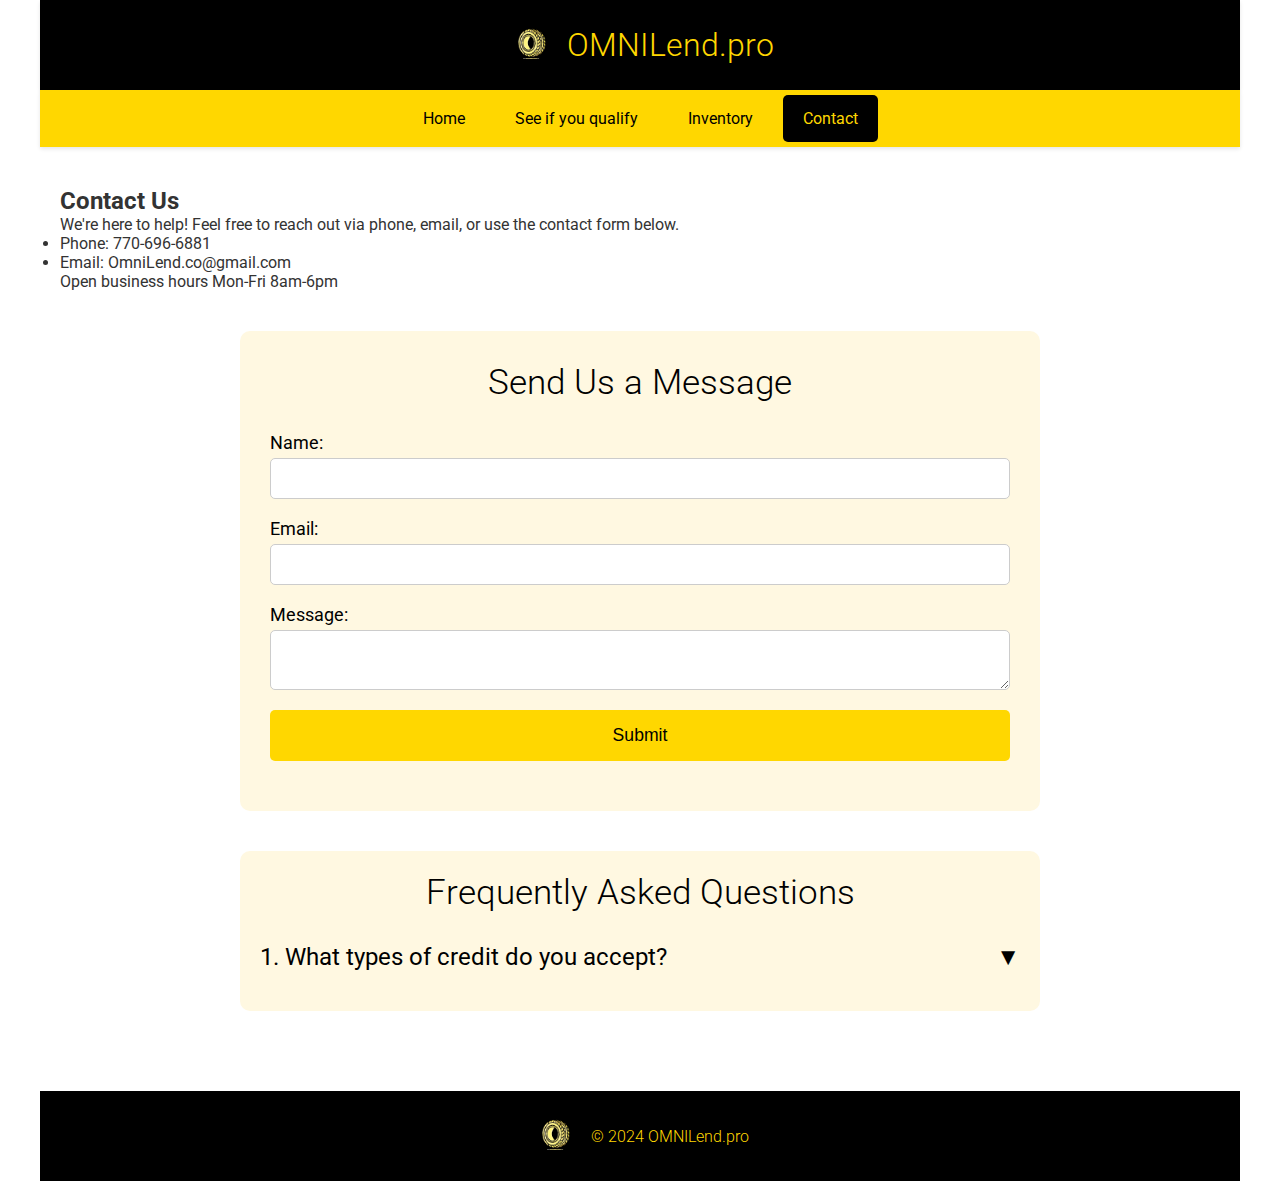
<file: Contact.html>
<!DOCTYPE html>
<html lang="en">
<head>
    <meta charset="UTF-8">
    <title>OMNILend.pro | Home</title>
    <link rel="stylesheet" href="style.css">
    <meta name="viewport" content="width=device-width, initial-scale=1.0">
<link rel="apple-touch-icon" sizes="180x180" href="/apple-touch-icon.png">
<link rel="icon" type="image/png" sizes="32x32" href="/favicon-32x32.png">
<link rel="icon" type="image/png" sizes="16x16" href="/favicon-16x16.png">
<link rel="manifest" href="/site.webmanifest">
</head>
<body>
    <div class="wrapper">
        <header>
            <a href="index.html" class="logo-link">
                <img src="images/logo.png" alt="OmniLend Logo" class="logo">
                <h1>OMNILend.pro</h1>
            </a>
        </header>
        <nav>
            <a href="index.html">Home</a>
            <a href="Qualify.html">See if you qualify</a>
            <a href="Inventory.html">Inventory</a>
            <a href="Contact.html" class="active">Contact</a>
        </nav>
        <main>
            <h2>Contact Us</h2>
            <p>We're here to help! Feel free to reach out via phone, email, or use the contact form below.</p>
            <ul>
                <li>Phone: <a href="tel:7706966881">770-696-6881</a></li>
                <li>Email: <a href="mailto:OmniLend.co@gmail.com">OmniLend.co@gmail.com</a></li>
<p> Open business hours Mon-Fri 8am-6pm</p>
            </ul>

            <!-- Contact Form Section -->
            <section class="contact-form">
                <h2>Send Us a Message</h2>
                <form id="contactForm">
                    <label for="name">Name:</label>
                    <input type="text" id="name" name="name" required>

                    <label for="email">Email:</label>
                    <input type="email" id="email" name="email" required>

                    <label for="message">Message:</label>
                    <textarea id="message" name="message" required></textarea>

                    <button type="submit">Submit</button>
                </form>
                <p id="formStatus"></p>
            </section>

            <!-- FAQ Section -->
            <section class="faq">
                <h2>Frequently Asked Questions</h2>
                <div class="faq-item">
                    <h3>1. What types of credit do you accept?</h3>
                    <p>We accept all types of credit, whether you have good credit, bad credit, or no credit at all. Our financing options are designed to help everyone get on the road.</p>
                </div>
                <!-- ... other FAQ items ... -->
            </section>
        </main>
    </div>
    <footer>
    <a href="index.html" class="logo-link">
        <img src="images/logo.png" alt="OmniLend Logo" class="logo">
        <p>&copy; 2024 OMNILend.pro</p>
    </a>
</footer>
    <script src="faq.js"></script>
    <!-- Include the new contact.js script -->
    <script src="contact.js"></script>
</body>
</html>
</file>
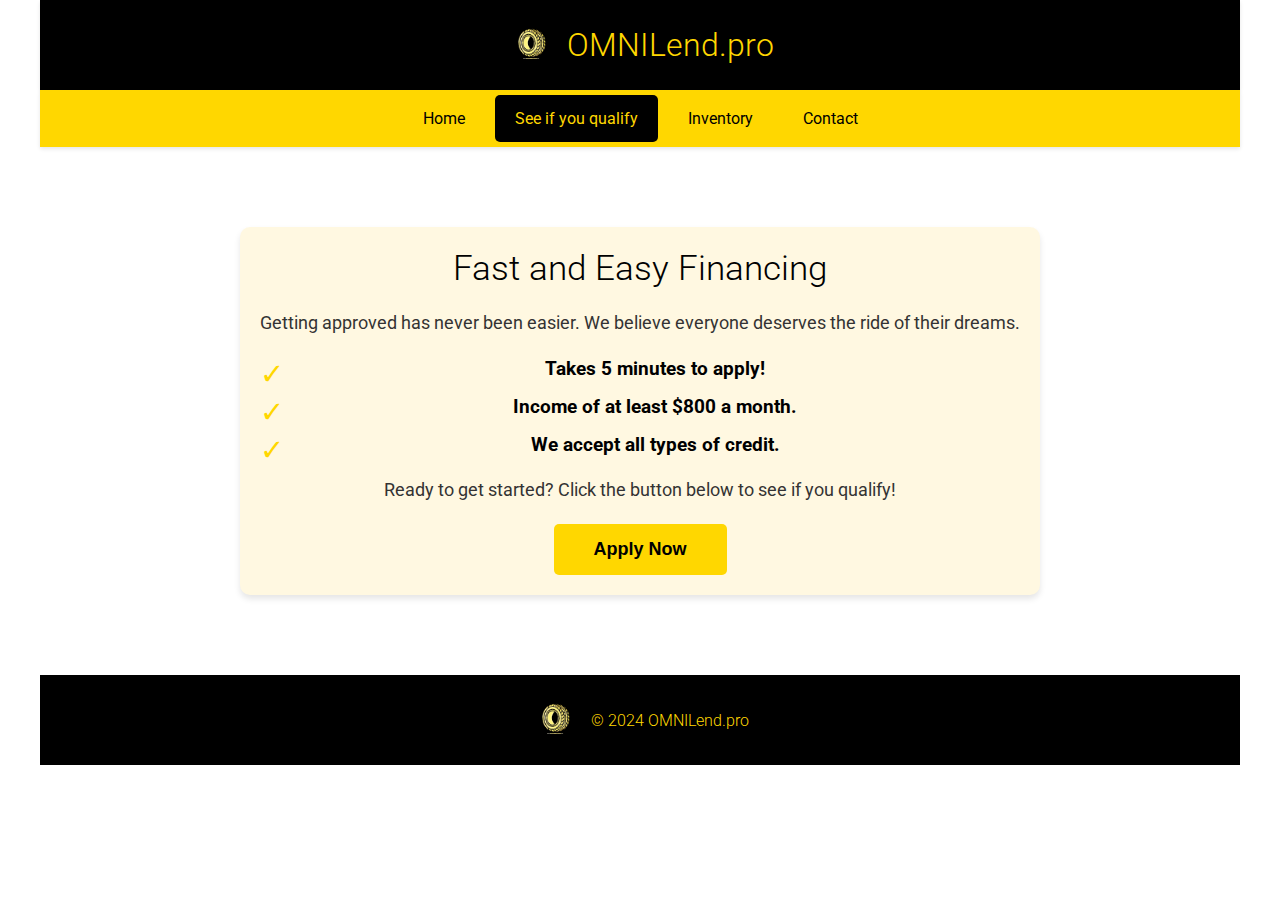
<file: Qualify.html>
<!DOCTYPE html>
<html lang="en">
<head>
    <meta charset="UTF-8">
    <title>OMNILend.pro | Home</title>
    <link rel="stylesheet" href="style.css">
    <meta name="viewport" content="width=device-width, initial-scale=1.0">
<link rel="apple-touch-icon" sizes="180x180" href="/apple-touch-icon.png">
<link rel="icon" type="image/png" sizes="32x32" href="/favicon-32x32.png">
<link rel="icon" type="image/png" sizes="16x16" href="/favicon-16x16.png">
<link rel="manifest" href="/site.webmanifest">
</head>
<body>
    <div class="wrapper">
        <header>
            <a href="index.html" class="logo-link">
                <img src="images/logo.png" alt="OmniLend Logo" class="logo">
                <h1>OMNILend.pro</h1>
            </a>
        </header>
        <nav>
            <a href="index.html">Home</a>
            <a href="Qualify.html" class="active">See if you qualify</a>
            <a href="Inventory.html">Inventory</a>
            <a href="Contact.html">Contact</a>
        </nav>
        <main>
            <section class="qualify">
                <h2>Fast and Easy Financing</h2>
                <p>Getting approved has never been easier. We believe everyone deserves the ride of their dreams.</p>
                <ul>
                    <li><strong>Takes 5 minutes to apply!</strong></li>
                    <li><strong>Income of at least $800 a month.</strong></li>
                    <li><strong>We accept all types of credit.</strong></li>
                </ul>
                <p>Ready to get started? Click the button below to see if you qualify!</p>
                <button onclick="window.location.href='#'">Apply Now</button>
                <!-- Replace '#' with your affiliate link to American First Finance -->
            </section>
        </main>
    </div>
    <footer>
    <a href="index.html" class="logo-link">
        <img src="images/logo.png" alt="OmniLend Logo" class="logo">
        <p>&copy; 2024 OMNILend.pro</p>
    </a>
</footer>
</body>
</html>
</file>
<file: style.css>
/* style.css */

/* Import Google Font */
@import url('https://fonts.googleapis.com/css2?family=Roboto:wght@300;400&display=swap');

/* Global Reset */
* {
    margin: 0;
    padding: 0;
    box-sizing: border-box;
}

html, body {
    height: 100%;
}

body {
    font-family: 'Roboto', sans-serif;
    background-color: #fff;
    color: #333;
}

/* Center Main Containers */
header, nav, main, footer {
    max-width: 1200px;
    margin: 0 auto;
    padding: 0 20px; /* Add horizontal padding */
}

/* Header Styles */
header {
    background-color: #000;
    padding: 20px 0;
    box-shadow: 0 2px 4px rgba(0, 0, 0, 0.1);
}

header h1 {
    color: #FFD700;
    margin: 0;
    font-weight: 300;
}

/* Navigation Styles */
nav {
    background-color: #FFD700;
    overflow: hidden;
    display: flex;
    justify-content: center;
    flex-wrap: wrap; /* Allow wrapping on smaller screens */
    box-shadow: 0 2px 4px rgba(0, 0, 0, 0.1);
}

nav a {
    color: #000;
    text-align: center;
    padding: 14px 20px;
    text-decoration: none;
    transition: background-color 0.3s, color 0.3s;
    margin: 5px;
    border-radius: 5px;
    font-weight: 400;
}

nav a:hover {
    background-color: #000;
    color: #FFD700;
}

.active {
    background-color: #000;
    color: #FFD700;
}

/* Slideshow Styles */
.slideshow-container {
    position: relative;
    max-width: 1200px;
    margin: 20px auto;
    overflow: hidden;
    padding: 0 60px;
}

.slideshow {
    display: flex;
    transition: transform 0.5s ease-in-out;
}

.slide {
    min-width: calc(100% / 3);
    box-sizing: border-box;
    padding: 10px;
}

.slide img {
    width: 100%;
    border-radius: 10px;
    box-shadow: 0 4px 6px rgba(0, 0, 0, 0.1);
}

/* Slide Navigation Buttons */
.slide-nav {
    position: absolute;
    top: 50%;
    background-color: rgba(0, 0, 0, 0.5);
    color: #FFD700;
    padding: 12px;
    border: none;
    cursor: pointer;
    border-radius: 50%;
    transform: translateY(-50%);
    z-index: 10;
}

.prev {
    left: 10px;
}

.next {
    right: 10px;
}

.slide-nav:hover {
    background-color: rgba(0, 0, 0, 0.8);
}

/* Main Content Styles */
main {
    padding: 40px 20px;
}

.marketing {
    text-align: center;
}

.marketing h2 {
    font-weight: 300;
    font-size: 2.5em;
    margin-bottom: 20px;
    color: #000;
}

.marketing p {
    line-height: 1.6;
    font-weight: 300;
    font-size: 1.1em;
    margin-bottom: 20px;
}

.marketing ul {
    list-style-type: none;
    padding: 0;
    margin-bottom: 20px;
}

.marketing li {
    margin-bottom: 10px;
    font-weight: 400;
    font-size: 1.2em;
    color: #000;
}

.marketing button {
    background-color: #FFD700;
    border: none;
    color: #000;
    padding: 15px 30px;
    text-align: center;
    font-size: 16px;
    cursor: pointer;
    border-radius: 5px;
    transition: all 0.3s ease;
    box-shadow: 0 4px 6px rgba(0, 0, 0, 0.1);
}

.marketing button:hover {
    background-color: #000;
    color: #FFD700;
    border: 1px solid #FFD700;
}

/* Footer Styles */
footer {
    background-color: #000;
    color: #FFD700;
    text-align: center;
    padding: 20px 0;
    width: 100%;
}

/* Qualify Page Styles */
.qualify {
    max-width: 800px;
    margin: 40px auto;
    text-align: center;
    padding: 20px;
    background-color: #fff8e1;
    border-radius: 10px;
    box-shadow: 0 4px 6px rgba(0, 0, 0, 0.1);
}

.qualify h2 {
    font-weight: 300;
    font-size: 2.2em;
    margin-bottom: 20px;
    color: #000;
}

.qualify p {
    font-size: 1.1em;
    line-height: 1.6;
    margin-bottom: 20px;
    color: #333;
}

.qualify ul {
    list-style-type: none;
    padding: 0;
    margin-bottom: 20px;
}

.qualify li {
    margin-bottom: 15px;
    font-weight: 400;
    font-size: 1.2em;
    color: #000;
    position: relative;
    padding-left: 30px;
}

.qualify li::before {
    content: "\2713";
    position: absolute;
    left: 0;
    color: #FFD700;
    font-size: 1.5em;
}

.qualify button {
    background-color: #FFD700;
    border: none;
    color: #000;
    padding: 15px 40px;
    text-align: center;
    font-size: 18px;
    cursor: pointer;
    border-radius: 5px;
    transition: all 0.3s ease;
    font-weight: bold;
}

.qualify button:hover {
    background-color: #000;
    color: #FFD700;
    border: 1px solid #FFD700;
}

/* FAQ Section Styles */
.faq {
    max-width: 800px;
    margin: 40px auto;
    padding: 20px;
    background-color: #fff8e1;
    border-radius: 10px;
}

.faq h2 {
    text-align: center;
    font-weight: 300;
    font-size: 2.2em;
    margin-bottom: 30px;
    color: #000;
}

.faq-item {
    margin-bottom: 20px;
}

.faq-item h3 {
    font-weight: 400;
    font-size: 1.5em;
    color: #000;
    margin-bottom: 10px;
    cursor: pointer;
    position: relative;
}

.faq-item p {
    font-size: 1.1em;
    line-height: 1.6;
    color: #333;
    display: none;
}

.faq-item.active p {
    display: block;
}

.faq-item h3::after {
    content: "\25BC";
    position: absolute;
    right: 0;
    font-size: 1em;
    transition: transform 0.3s;
}

.faq-item.active h3::after {
    transform: rotate(180deg);
}

/* Contact Form Styles */
.contact-form {
    max-width: 800px;
    margin: 40px auto;
    padding: 30px;
    background-color: #fff8e1;
    border-radius: 10px;
}

.contact-form h2 {
    text-align: center;
    font-weight: 300;
    font-size: 2.2em;
    margin-bottom: 30px;
    color: #000;
}

.contact-form form {
    display: flex;
    flex-direction: column;
}

.contact-form label {
    font-weight: 400;
    font-size: 1.1em;
    color: #000;
    margin-bottom: 5px;
}

.contact-form input,
.contact-form textarea {
    padding: 10px;
    margin-bottom: 20px;
    border: 1px solid #ccc;
    border-radius: 5px;
    font-size: 1em;
    font-family: 'Roboto', sans-serif;
}

.contact-form input:focus,
.contact-form textarea:focus {
    border-color: #FFD700;
    outline: none;
}

.contact-form button {
    background-color: #FFD700;
    border: none;
    color: #000;
    padding: 15px;
    font-size: 1.1em;
    cursor: pointer;
    border-radius: 5px;
    transition: background-color 0.3s;
}

.contact-form button:hover {
    background-color: #000;
    color: #FFD700;
}

.contact-form #formStatus {
    margin-top: 20px;
    font-size: 1em;
    color: #000;
    text-align: center;
}

/* Tabs Navigation */
.tab-container {
    display: flex;
    justify-content: center;
    margin-bottom: 20px;
}

.tab-button {
    background-color: #FFD700;
    border: none;
    color: #000;
    padding: 14px 20px;
    cursor: pointer;
    font-size: 16px;
    font-weight: 400;
    margin: 0 5px;
    border-radius: 5px;
    transition: background-color 0.3s;
}

.tab-button:hover {
    background-color: #000;
    color: #FFD700;
}

.tab-button.active {
    background-color: #000;
    color: #FFD700;
}

/* Tabs Content */
.tab-content {
    display: none;
}

/* Product Grid */
.product-grid {
    display: flex;
    flex-wrap: wrap;
    justify-content: center;
    gap: 20px;
}

.product-card {
    background-color: #fff;
    border: 1px solid #ddd;
    border-radius: 10px;
    width: 250px;
    padding: 15px;
    text-align: center;
    transition: box-shadow 0.3s;
}

.product-card:hover {
    box-shadow: 0 4px 8px rgba(0, 0, 0, 0.2);
}

.product-card img {
    width: 100%;
    border-radius: 10px;
}

.product-card h3 {
    font-weight: 400;
    margin: 15px 0 10px 0;
}

.product-card p {
    font-size: 0.9em;
    color: #666;
}

.product-card .price {
    font-size: 1.1em;
    color: #000;
    margin: 10px 0;
    font-weight: bold;
}

.product-card button {
    background-color: #FFD700;
    border: none;
    color: #000;
    padding: 10px 20px;
    cursor: pointer;
    border-radius: 5px;
    transition: background-color 0.3s;
}

.product-card button:hover {
    background-color: #000;
    color: #FFD700;
}

/* Links */
a {
    text-decoration: none;
    color: inherit;
}

a:hover {
    text-decoration: underline;
}

/* Responsive Design */
@media (max-width: 768px) {
    header, nav, main, footer {
        padding: 0 10px;
    }

    nav {
        flex-direction: column;
        align-items: center;
    }

    nav a {
        margin: 5px 0;
        width: 100%;
        text-align: center;
    }

    .slideshow-container {
        margin: 10px auto;
        padding: 0;
    }

    .slide {
        min-width: 100%;
    }

    .slide-nav {
        display: none;
    }

    .marketing button {
        width: 100%;
        padding: 15px 0;
    }

    .product-grid {
        flex-direction: column;
        align-items: center;
    }

    main {
        padding: 20px 10px;
    }

    .contact-form {
        padding: 20px;
    }
}
/* Logo Styles */
.logo-link {
    display: flex;
    align-items: center;
    text-decoration: none;
    color: inherit;
}

.logo {
    height: 50px; /* Adjust the size as needed */
    margin-right: 10px; /* Space between logo and text */
}

header h1, footer p {
    margin: 0;
    font-weight: 300;
    color: #FFD700; /* Match the existing color scheme */
}

header, footer {
    display: flex;
    align-items: center;
    justify-content: center; /* Center the content */
}

footer p {
    font-size: 1em; /* Adjust font size as needed */
}
</file>
